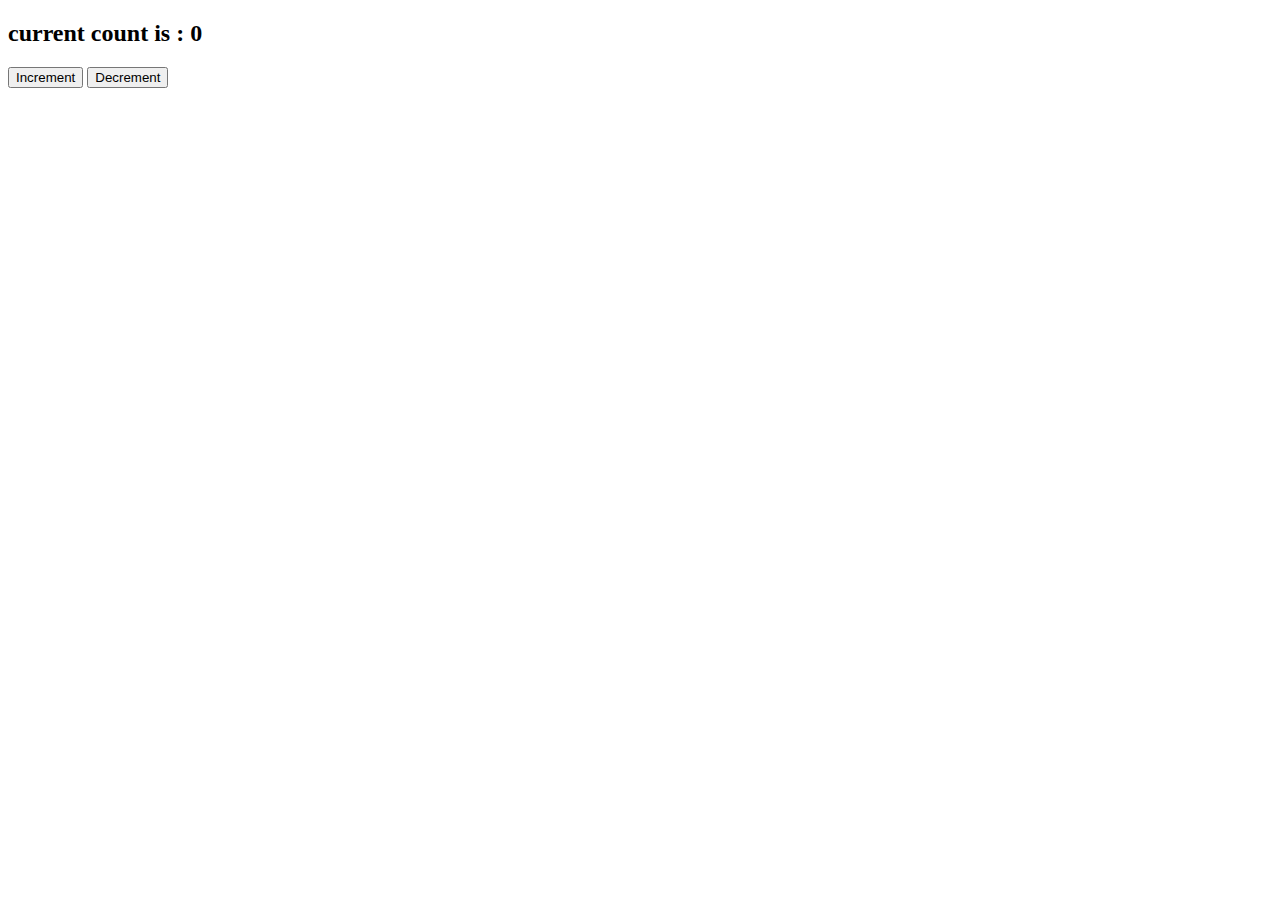
<file: incrementdecrement/index.html>
<!DOCTYPE html>
<html lang="en">
<head>
    <meta charset="UTF-8">
    <meta name="viewport" content="width=device-width, initial-scale=1.0">
    <title>Document</title>
</head>
<body>
    <div>
        <h2>current count is : <span id="count">0</span></h2>
    <!-- <h1> Welcome to the screen </h1> -->
    <button id="increment">Increment</button>
    <button id="decrement">Decrement</button>
   </div>
    <script src="script.js"></script>
</body>
</html>
</file>
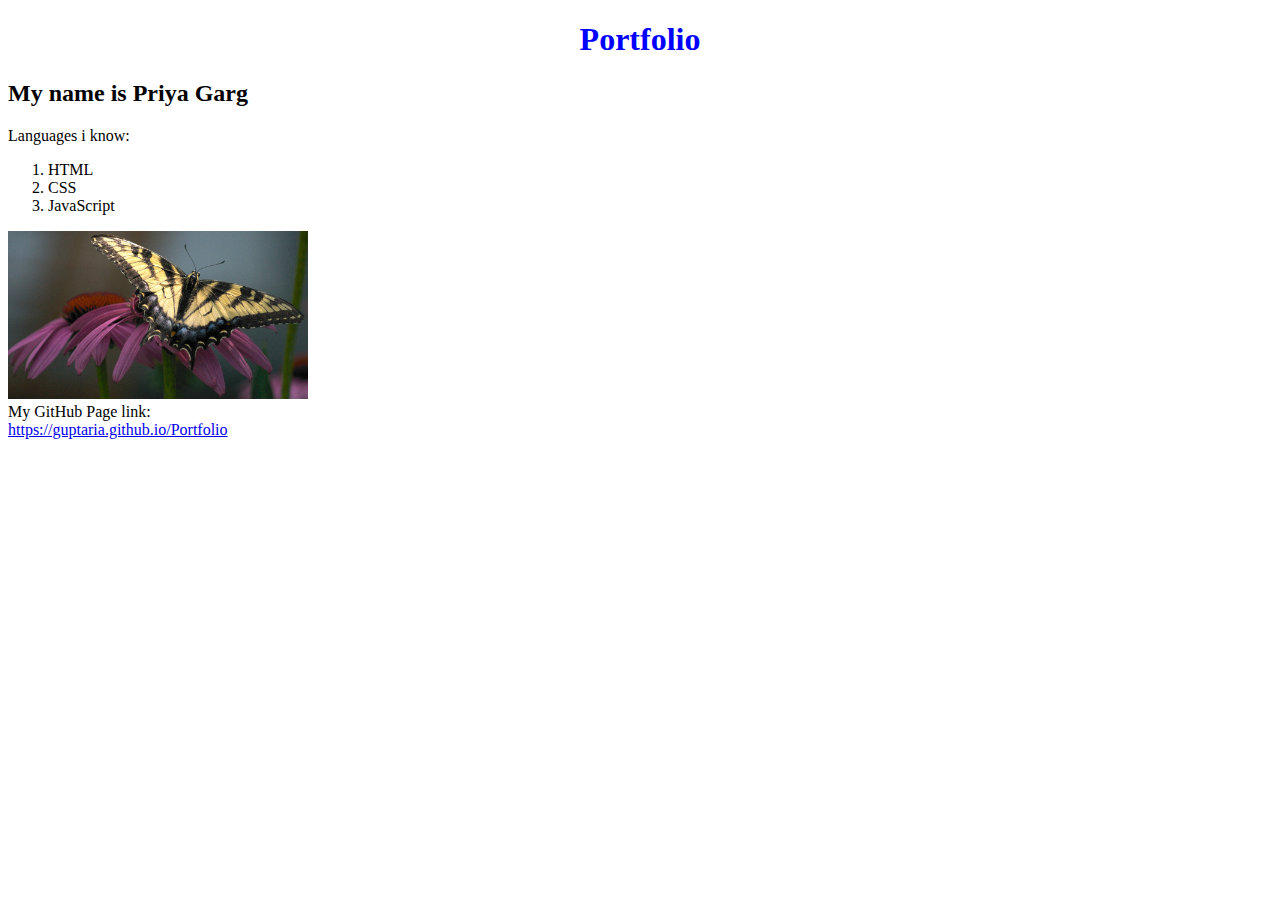
<file: javascript_portfoli/index.html>
<!DOCTYPE html>
<html lang="en">
<head>
    <meta charset="UTF-8">
    <meta name="viewport" content="width=device-width, initial-scale=1.0">
    <title>THE WINDOWS</title>
    
</head>
<body>
    

        <!-- <header>
          <h1>Student Bio</h1>
          <p>just an ex</p>
        </header>
      
        <div class="container">
      
            <section id="main-bio">
      
                     <h2>Your Name</h2>
      
        
          <section id="contact-info">
              <h2>Contact Info</h2>
              <ul>
              <li><strong>Email:</strong> <a href="#">someplace@gmail.com</a></li>
              <li><strong>Github:</strong> <a href="#">sampleName</a></li>
              <li><strong>Portfolio:</strong> <a href="#">coming soon</a></li>
            </ul>
          </section>
        </div> -->
        <script src="script.js"></script>
        
</body>
</html>
</file>
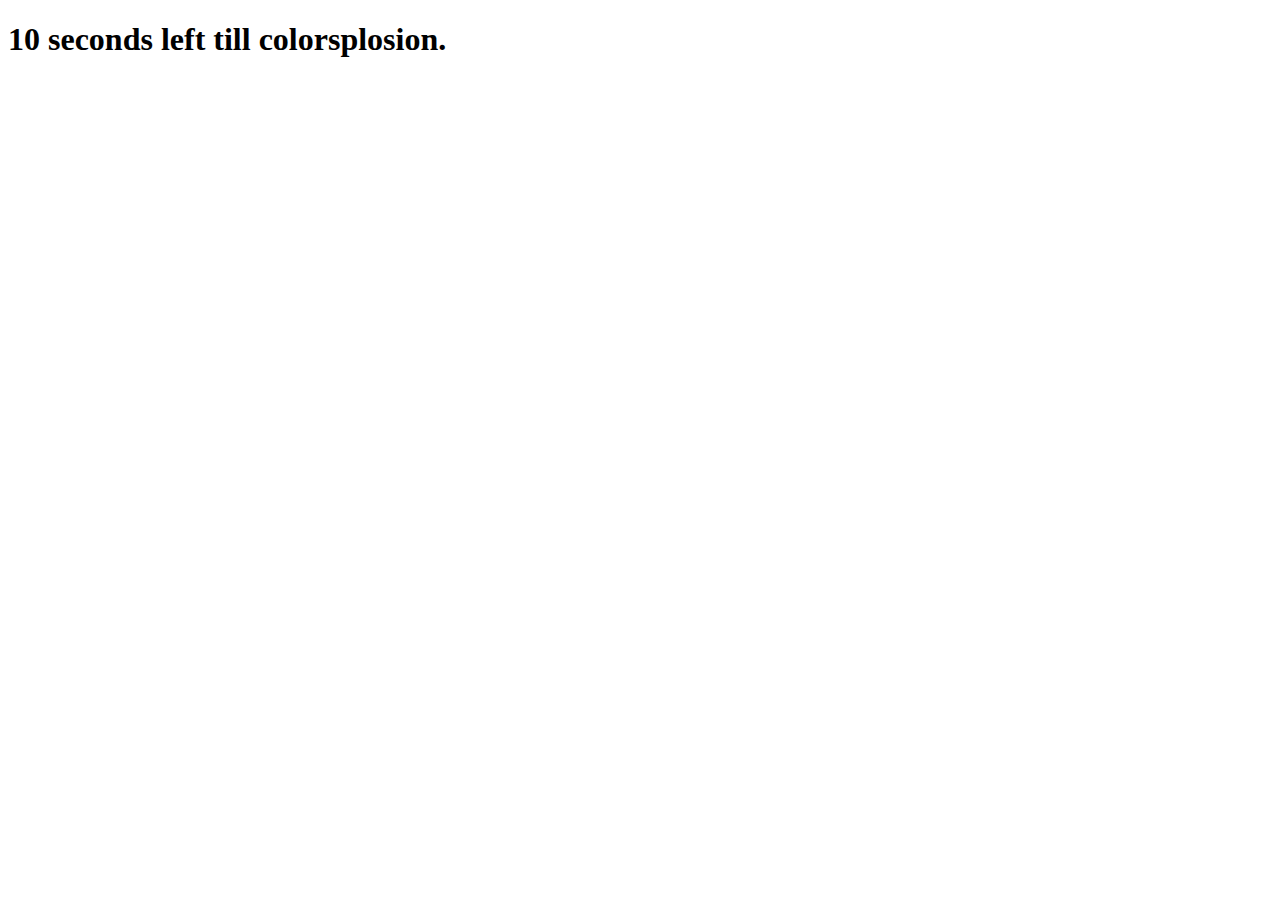
<file: setInterval/index.html>
<!DOCTYPE html>
<html lang="en">
<head>
    <meta charset="UTF-8">
    <meta name="viewport" content="width=device-width, initial-scale=1.0">
    <title>Timers and Intervals</title>
</head>

<body>  
    <h1 class="time"></h1>
    <div id="main"></div>

    <script src="./script.js"></script>
</body>
</html>
</file>
